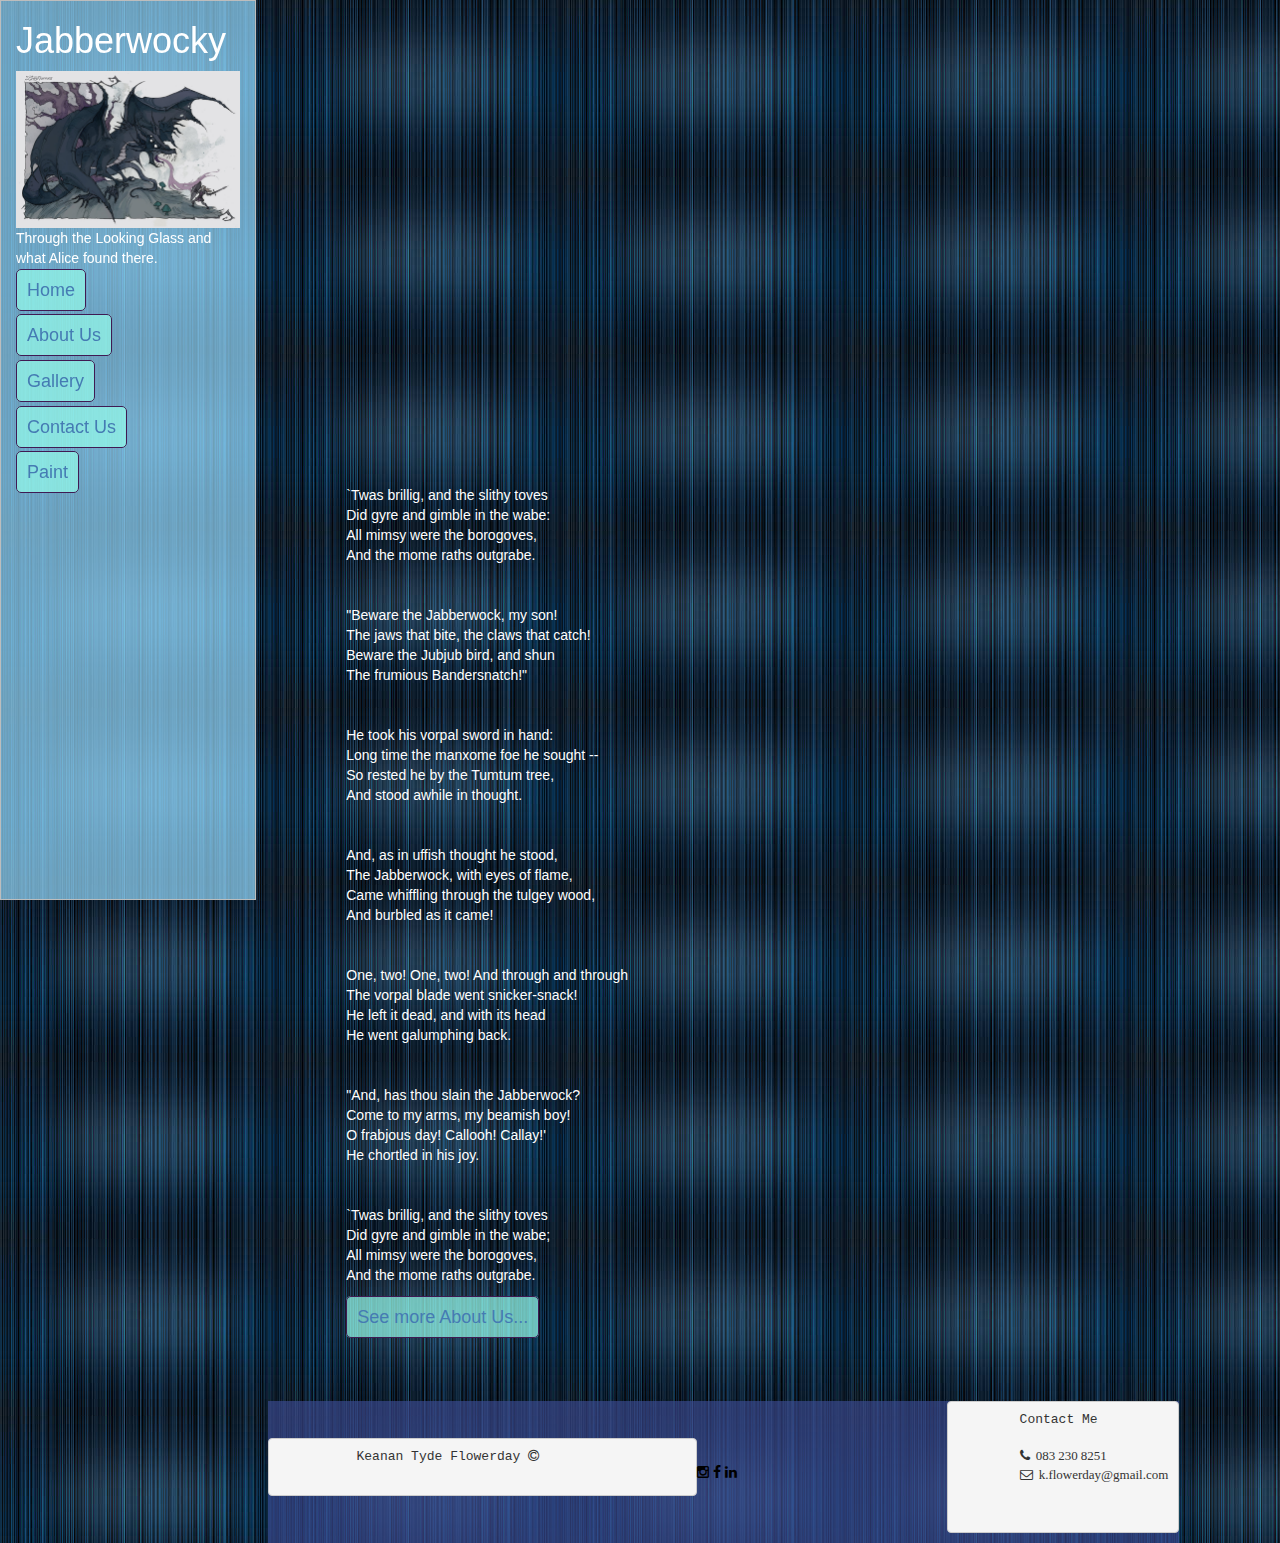
<file: Formative1/Index.html>
<!DOCTYPE html>
<html lang="en">
<head>
  <meta charset="UTF-8">
  <title>HOME TBA</title>
  <link href="Assets/CSS/font-awesome.css" rel="stylesheet" />
  <link rel="shortcut icon" href="Assets/img/favicon.ico" type="image/x-icon">
  <link rel="icon" href="Assets/img/favicon.ico" type="image/x-icon">
  <link type="text/css" rel="stylesheet" href="Assets/CSS/external.css" />
  <script src="http://code.jquery.com/jquery-1.11.3.min.js"></script>
  <!-- Latest compiled and minified CSS -->
  <link rel="stylesheet" href="https://maxcdn.bootstrapcdn.com/bootstrap/3.3.7/css/bootstrap.min.css">
  <!-- jQuery library -->
  <script src="https://ajax.googleapis.com/ajax/libs/jquery/3.1.1/jquery.min.js"></script>
  <!-- Latest compiled JavaScript -->
  <script src="https://maxcdn.bootstrapcdn.com/bootstrap/3.3.7/js/bootstrap.min.js"></script>
  <style>
  .head{
    width: 20%;
    height: 100%;
    opacity: 1;
    background-color: rgba(149,220,255,0.7) ;
    display: inline-block;
    border: 1px solid #bdbdbd;
  }
  body{
    color: white;
  }
  </style>
</head>
<body  class="body1">
  <header id="top" class=" head asdf navbar-fixed-top col-md-3 col-xs-3 col-sm-3 col-lg-3">
    <div>
      <h1>Jabberwocky</h1>
      <img width="100%" src="Assets\img\jabberwocky.jpg">
      <p>Through the Looking Glass and what Alice found there.</p>
    </div>


    <nav class"navbar navbar-default navbar-fixed-side">
      <a href="#">Home</a> <br><br>
      <a href="about.html">About Us</a> <br><br>
      <a href="gallery.html">Gallery</a> <br><br>
      <a href="contact.html">Contact Us</a> <br><br>
      <a href="painter.html">Paint</a> <br><br>
    </nav>
  </header>



<div class="about">
<div class="content col-md-9 col-xs-9 col-sm-9 col-lg-9" style="display: inline-block; float:right;">
  <iframe width="600" height="480" src="https://www.youtube.com/embed/Q_Um3787fSY" frameborder="0" allowfullscreen></iframe></br>
    `Twas brillig, and the slithy toves</br>
  Did gyre and gimble in the wabe:</br>
  All mimsy were the borogoves,</br>
  And the mome raths outgrabe.</br>
  </br></br>
  "Beware the Jabberwock, my son!</br>
  The jaws that bite, the claws that catch!</br>
  Beware the Jubjub bird, and shun</br>
  The frumious Bandersnatch!"</br>
  </br></br>
  He took his vorpal sword in hand:</br>
  Long time the manxome foe he sought --</br>
  So rested he by the Tumtum tree,</br>
  And stood awhile in thought.</br>
  </br></br>
  And, as in uffish thought he stood,</br>
  The Jabberwock, with eyes of flame,</br>
  Came whiffling through the tulgey wood,</br>
  And burbled as it came!</br>
  </br></br>
  One, two! One, two! And through and through</br>
  The vorpal blade went snicker-snack!</br>
  He left it dead, and with its head</br>
  He went galumphing back.</br>
  </br></br>
  "And, has thou slain the Jabberwock?</br>
  Come to my arms, my beamish boy!</br>
  O frabjous day! Callooh! Callay!'</br>
  He chortled in his joy.</br>
  </br></br>
  `Twas brillig, and the slithy toves</br>
  Did gyre and gimble in the wabe;</br>
  All mimsy were the borogoves,</br>
  And the mome raths outgrabe.</br></br>

    <a href="about.html">See more About Us...</a>
  </br></br>
  </div>

<a href="#" class="back-to-top">Back to Top</a>


<!-- <div class="container">
    <div class="row">
      <div class="col-lg-3 col-sm-4 col-xs-6"><a title="image 1" href="#"></a><img src="images\background_cherry_trees.png"></div>
      <div class="col-lg-3 col-sm-4 col-xs-6"><a title="image 2" href="#"></a><img src="images\background_cozy_library.png"></div>
      <div class="col-lg-3 col-sm-4 col-xs-6"><a title="image 3" href="#"></a><img src="images\background_floating_islands.png"></div>
    </div>
  </div>
</div> -->
<script type="text/javascript">
// create the back to top button
$('body').prepend('<a href="#" class="back-to-top">Back to Top</a>');

var amountScrolled = 300;

$(window).scroll(function() {
	if ( $(window).scrollTop() > amountScrolled ) {
		$('a.back-to-top').fadeIn('slow');
	} else {
		$('a.back-to-top').fadeOut('slow');
	}
});

$('a.back-to-top, a.simple-back-to-top').click(function() {
	$('html, body').animate({
		scrollTop: 0
	}, 700);
	return false;
});
</script>


  <footer>
    <table style="background-color:rgba(59, 75, 145, 0.66); width:90%">
      <tr>
        <td style="width:55%">
          <pre>
          Keanan Tyde Flowerday <i class="fa fa-copyright"></i>
          </pre>
        </td>
        <td style="width:40%">
          <a class=" falink" title="Instagram" href="https://instagram.com" target='_blank' ><i class="fa fa-instagram"></i></a>
          <a class=" falink" title="Facebook" href="https://www.facebook.com" target='_blank' ><i class="fa fa-facebook"></i></a>
          <a class=" falink" title="LinkedIn" href="https://www.linkedin.com/" target='_blank' ><i class="fa fa-linkedin"></i></a>
        </td>
        <td><pre>
        Contact Me <br>
        <i class="fa fa-phone">  083 230 8251</i>
        <i class="fa fa-envelope-o">  k.flowerday@gmail.com</i>

      </pre></td>
      </tr>
    </table>
  </footer>
</body>
</html>
</file>
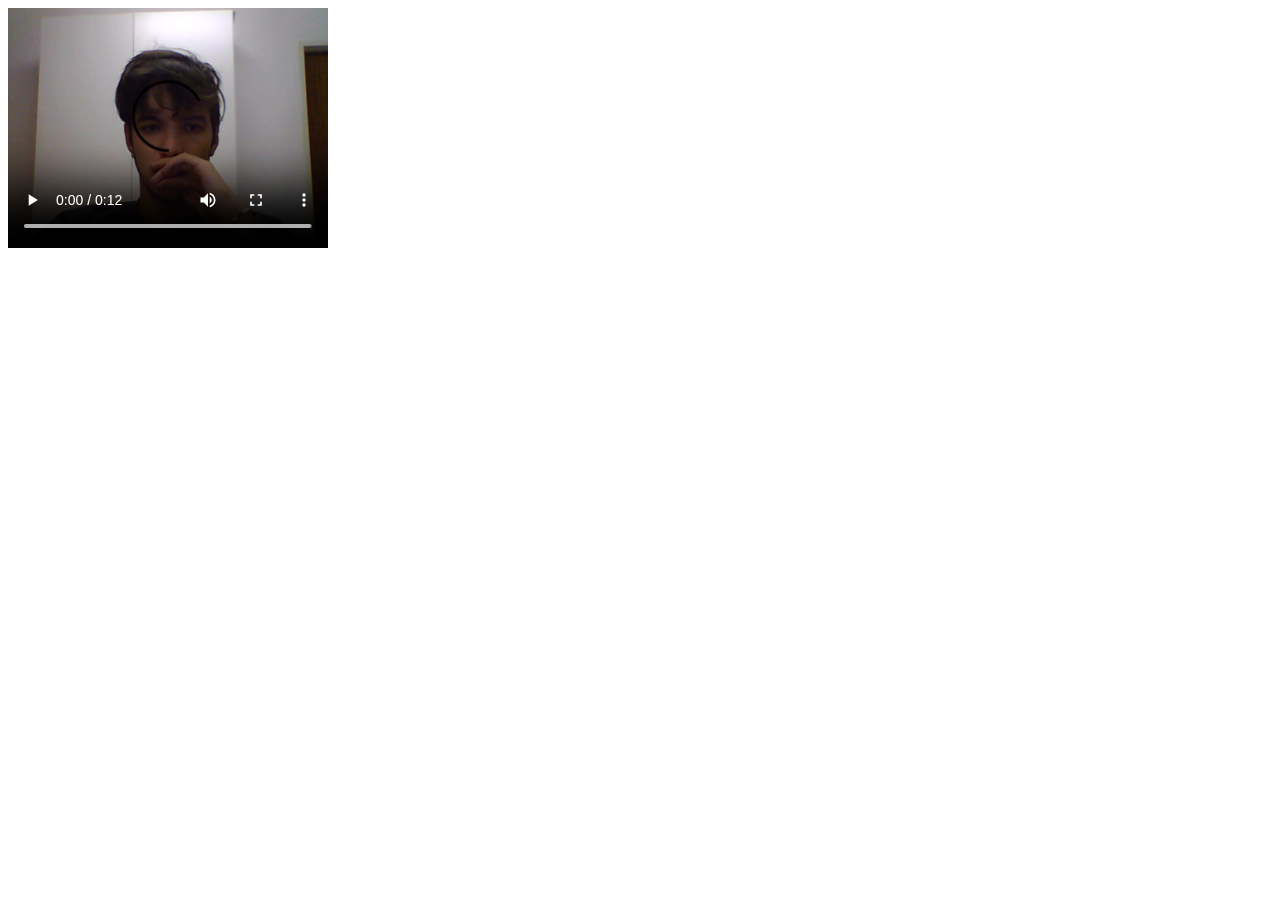
<file: Web/27032017/Index.html>
<!DOCTYPE html>
<html>
<head>
<title>SeaWorld</title>
</head>

<body>
  <video width="320" height="240" controls>
    <source src="WIN_20170403_18_59_11_Pro.mp4" type="video/mp4">

    Your browser does not support the video tag.
  </video>
</body>
</html>
</file>
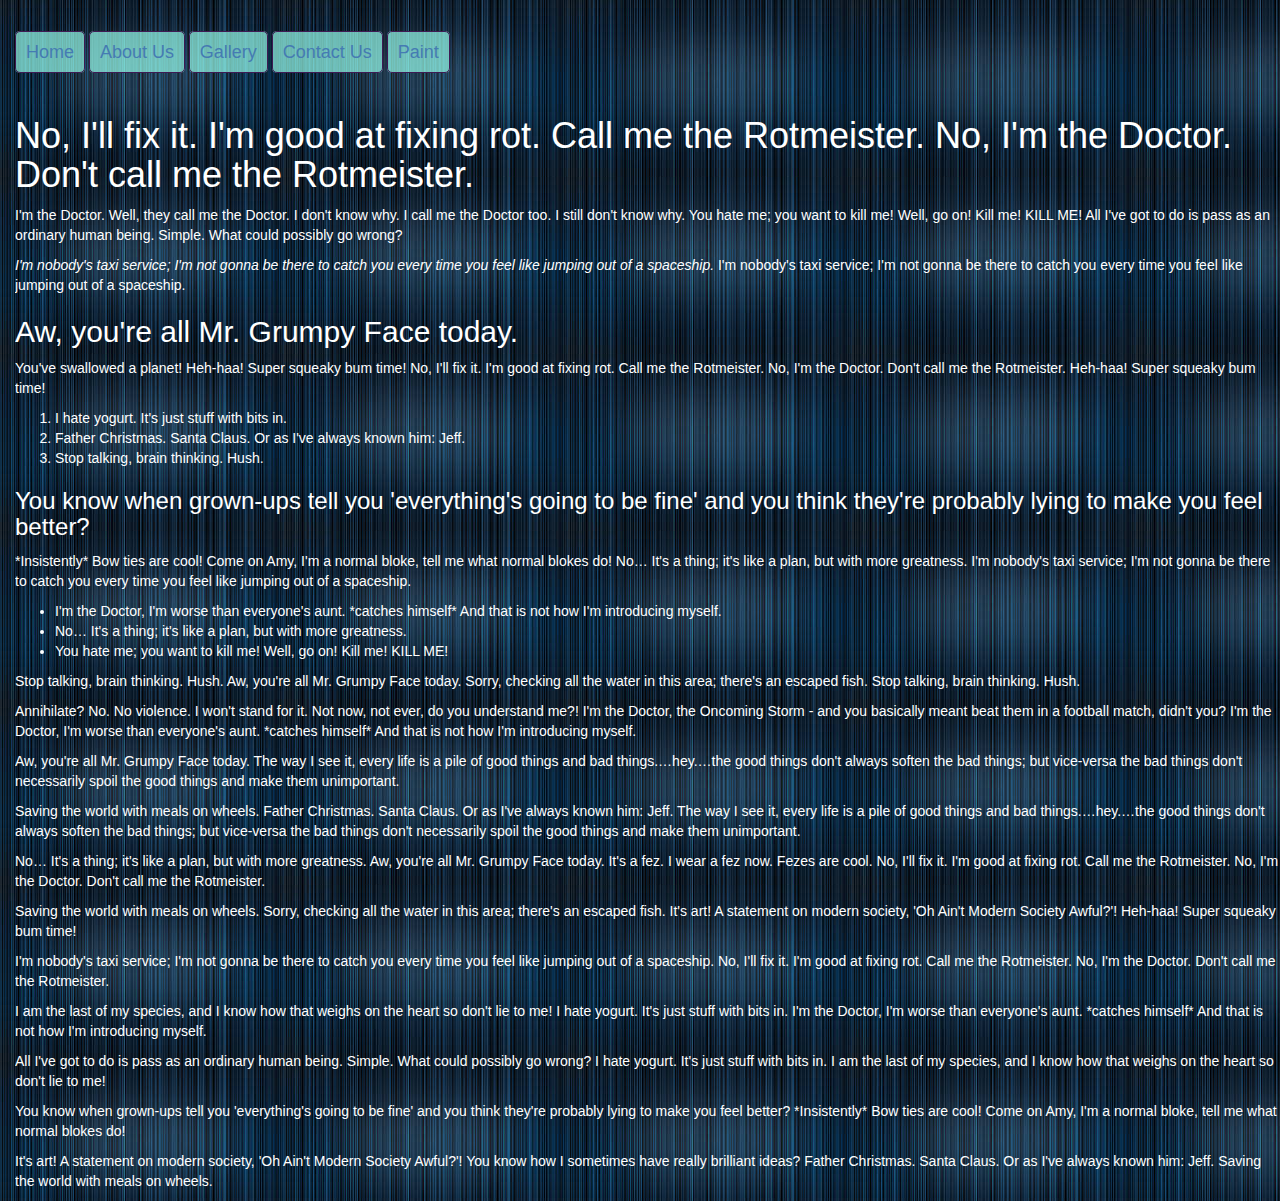
<file: Formative1/about.html>
<!DOCTYPE html>
<html lang="en">
<head>
  <meta charset="UTF-8">
  <meta name="viewport" content="width=device-width, initial-scale=1.0">
  <meta http-equiv="X-UA-Compatible" content="ie=edge">
  <title>About Us</title>
  <link rel="shortcut icon" href="Assets/img/favicon.ico" type="image/x-icon">
  <link rel="icon" href="Assets/img/favicon.ico" type="image/x-icon">
  <link type="text/css" rel="stylesheet" href="Assets/CSS/external.css" />
 <!-- Latest compiled and minified CSS -->
 <link rel="stylesheet" href="https://maxcdn.bootstrapcdn.com/bootstrap/3.3.7/css/bootstrap.min.css">
 <!-- jQuery library -->
 <script src="https://ajax.googleapis.com/ajax/libs/jquery/3.1.1/jquery.min.js"></script>
 <script src="http://code.jquery.com/jquery-1.11.3.min.js"></script>
 <!-- Latest compiled JavaScript -->
 <script src="https://maxcdn.bootstrapcdn.com/bootstrap/3.3.7/js/bootstrap.min.js"></script>
 <style>
 .head{
   width: 20%;
   height: 100%;
   opacity: 1;
   background-color: rgba(149,220,255,0.7) ;
   display: inline-block;
   border: 1px solid #bdbdbd;
 }
 body{
   color: white;
 }
 </style>
</head>
<body class="body1">
  <header>
    <nav>
      <br><br>
      <a href="index.html">Home</a>
      <a href="#">About Us</a>
      <a href="gallery.html">Gallery</a>
      <a href="contact.html">Contact Us</a>
      <a href="learnhtml.html">Paint</a>
      <!--<a href=""></a>-->
    </nav>
    <div style="color:white">
    <h1>No, I'll fix it. I'm good at fixing rot. Call me the Rotmeister. No, I'm the Doctor. Don't call me the Rotmeister.</h1>
    <p>I'm the Doctor. Well, they call me the Doctor. I don't know why. I call me the Doctor too. I still don't know why. You hate me; you want to kill me! Well, go on! Kill me! KILL ME! All I've got to do is pass as an ordinary human being. Simple. What could possibly go wrong?</p>
    <p><em>I'm nobody's taxi service; I'm not gonna be there to catch you every time you feel like jumping out of a spaceship.</em> I'm nobody's taxi service; I'm not gonna be there to catch you every time you feel like jumping out of a spaceship.</p>
    <h2>Aw, you're all Mr. Grumpy Face today.</h2>
    <p>You've swallowed a planet! Heh-haa! Super squeaky bum time! No, I'll fix it. I'm good at fixing rot. Call me the Rotmeister. No, I'm the Doctor. Don't call me the Rotmeister. Heh-haa! Super squeaky bum time!</p>
    <ol>
    <li>I hate yogurt. It's just stuff with bits in.</li><li>Father Christmas. Santa Claus. Or as I've always known him: Jeff.</li><li>Stop talking, brain thinking. Hush.</li>
    </ol>
    <h3>You know when grown-ups tell you 'everything's going to be fine' and you think they're probably lying to make you feel better?</h3>
<p>*Insistently* Bow ties are cool! Come on Amy, I'm a normal bloke, tell me what normal blokes do! No… It's a thing; it's like a plan, but with more greatness. I'm nobody's taxi service; I'm not gonna be there to catch you every time you feel like jumping out of a spaceship.</p>
<ul>
<li>I'm the Doctor, I'm worse than everyone's aunt. *catches himself* And that is not how I'm introducing myself.</li><li>No… It's a thing; it's like a plan, but with more greatness.</li><li>You hate me; you want to kill me! Well, go on! Kill me! KILL ME!</li>
</ul>

<p>Stop talking, brain thinking. Hush. Aw, you're all Mr. Grumpy Face today. Sorry, checking all the water in this area; there's an escaped fish. Stop talking, brain thinking. Hush.</p>
<p>Annihilate? No. No violence. I won't stand for it. Not now, not ever, do you understand me?! I'm the Doctor, the Oncoming Storm - and you basically meant beat them in a football match, didn't you? I'm the Doctor, I'm worse than everyone's aunt. *catches himself* And that is not how I'm introducing myself.</p>
<p>Aw, you're all Mr. Grumpy Face today. The way I see it, every life is a pile of good things and bad things.…hey.…the good things don't always soften the bad things; but vice-versa the bad things don't necessarily spoil the good things and make them unimportant.</p>
<p>Saving the world with meals on wheels. Father Christmas. Santa Claus. Or as I've always known him: Jeff. The way I see it, every life is a pile of good things and bad things.…hey.…the good things don't always soften the bad things; but vice-versa the bad things don't necessarily spoil the good things and make them unimportant.</p>
<p>No… It's a thing; it's like a plan, but with more greatness. Aw, you're all Mr. Grumpy Face today. It's a fez. I wear a fez now. Fezes are cool. No, I'll fix it. I'm good at fixing rot. Call me the Rotmeister. No, I'm the Doctor. Don't call me the Rotmeister.</p>
<p>Saving the world with meals on wheels. Sorry, checking all the water in this area; there's an escaped fish. It's art! A statement on modern society, 'Oh Ain't Modern Society Awful?'! Heh-haa! Super squeaky bum time!</p>
<p>I'm nobody's taxi service; I'm not gonna be there to catch you every time you feel like jumping out of a spaceship. No, I'll fix it. I'm good at fixing rot. Call me the Rotmeister. No, I'm the Doctor. Don't call me the Rotmeister.</p>
<p>I am the last of my species, and I know how that weighs on the heart so don't lie to me! I hate yogurt. It's just stuff with bits in. I'm the Doctor, I'm worse than everyone's aunt. *catches himself* And that is not how I'm introducing myself.</p>
<p>All I've got to do is pass as an ordinary human being. Simple. What could possibly go wrong? I hate yogurt. It's just stuff with bits in. I am the last of my species, and I know how that weighs on the heart so don't lie to me!</p>
<p>You know when grown-ups tell you 'everything's going to be fine' and you think they're probably lying to make you feel better? *Insistently* Bow ties are cool! Come on Amy, I'm a normal bloke, tell me what normal blokes do!</p>
<p>It's art! A statement on modern society, 'Oh Ain't Modern Society Awful?'! You know how I sometimes have really brilliant ideas? Father Christmas. Santa Claus. Or as I've always known him: Jeff. Saving the world with meals on wheels.</p>
</div>
  </header>
  <a href="#" class="back-to-top">Back to Top</a>

  <script type="text/javascript">
  // create the back to top button
  $('body').prepend('<a href="#" class="back-to-top">Back to Top</a>');

  var amountScrolled = 300;

  $(window).scroll(function() {
  	if ( $(window).scrollTop() > amountScrolled ) {
  		$('a.back-to-top').fadeIn('slow');
  	} else {
  		$('a.back-to-top').fadeOut('slow');
  	}
  });

  $('a.back-to-top, a.simple-back-to-top').click(function() {
  	$('html, body').animate({
  		scrollTop: 0
  	}, 700);
  	return false;
  });
  </script>
</body>
</html>
</file>
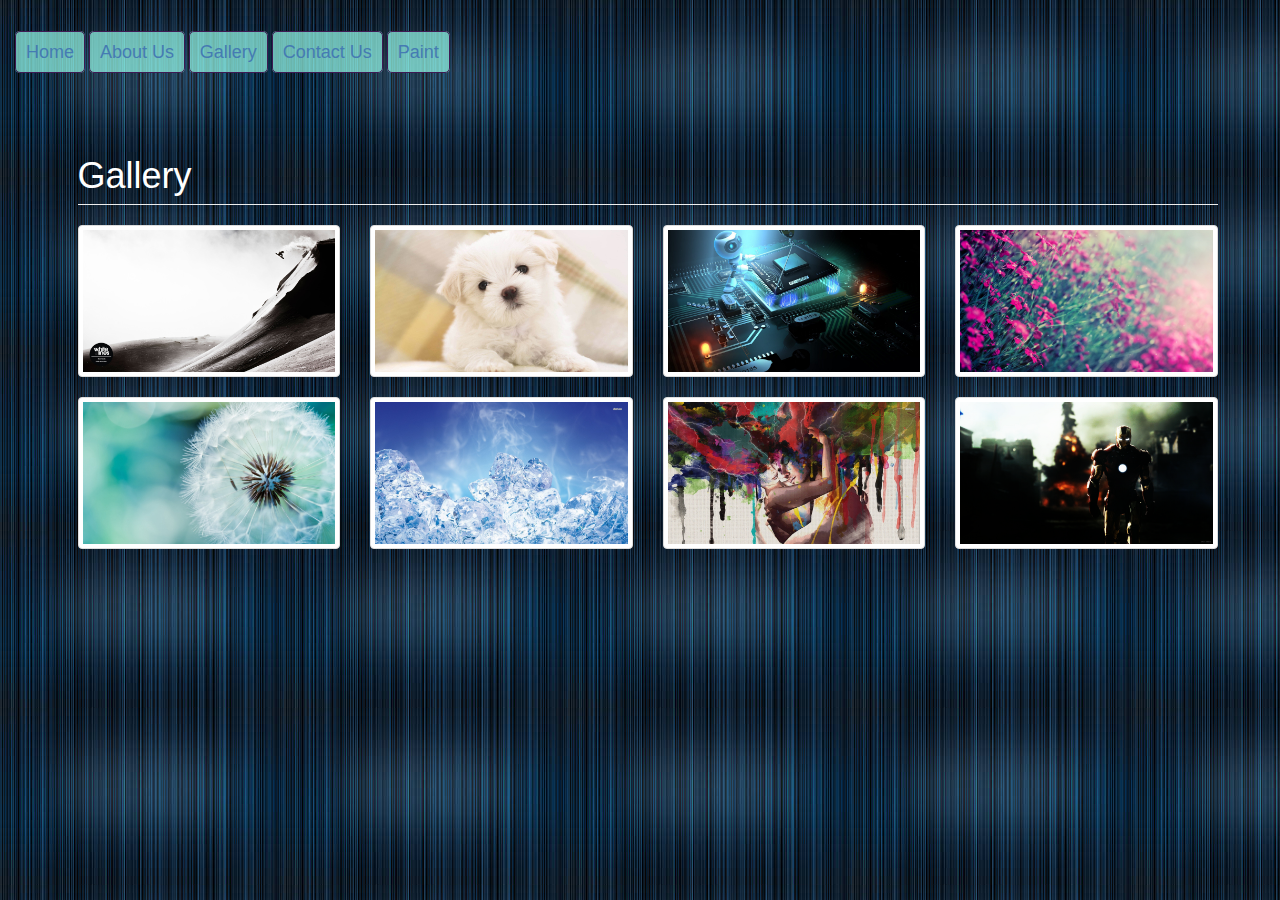
<file: Formative1/gallery.html>
<!DOCTYPE html>
<html lang="en">
<head>
  <meta charset="UTF-8">
  <meta name="viewport" content="width=device-width, initial-scale=1.0">
  <meta http-equiv="X-UA-Compatible" content="ie=edge">
  <title>Gallery</title>
  <link rel="shortcut icon" href="Assets/img/favicon.ico" type="image/x-icon">
  <link rel="icon" href="Assets/img/favicon.ico" type="image/x-icon">
  <script src="http://code.jquery.com/jquery-1.11.3.min.js"></script>
  <link type="text/css" rel="stylesheet" href="Assets/CSS/external.css" />
 <!-- Latest compiled and minified CSS -->
 <link rel="stylesheet" href="https://maxcdn.bootstrapcdn.com/bootstrap/3.3.7/css/bootstrap.min.css">
 <!-- jQuery library -->
 <script src="https://ajax.googleapis.com/ajax/libs/jquery/3.1.1/jquery.min.js"></script>
 <!-- Latest compiled JavaScript -->
 <script src="https://maxcdn.bootstrapcdn.com/bootstrap/3.3.7/js/bootstrap.min.js"></script>
 <style>
 .head{
   width: 20%;
   height: 100%;
   opacity: 1;
   background-color: rgba(149,220,255,0.7) ;
   display: inline-block;
   border: 1px solid #bdbdbd;
 }
 body{
   color: white;
 }
 </style>
</head>
<body class="body1">
  <header>
    <nav>
      <br><br>
      <a href="index.html">Home</a>
      <a href="about.html">About Us</a>
      <a href="#">Gallery</a>
      <a href="contact.html">Contact Us</a>
      <a href="learnhtml.html">Paint</a>
      <!--<a href=""></a>-->
    </nav>
  </header>



  <div>
    <!-- Page Content -->
      <div class="container">

          <div class="row">

              <div class="col-lg-12">
                  <h1 class="page-header" style="color:white"> Gallery</h1>
              </div>

              <div class="col-lg-3 col-md-4 col-xs-4 thumb">
                  <a title="Image 1" class="thumbnail" href="#">
                      <img id="image-1" class="img-responsive" src="Assets\img\4041656-snowboard-wallpaper.jpg"  alt="">
                  </a>
              </div>
              <div class="col-lg-3 col-md-4 col-xs-4 thumb">
                  <a title="Image 2" class="thumbnail" href="#">
                      <img id="image-2" class="img-responsive"src="Assets\img\4067345-wallpaper-dog.jpg"alt="">
                  </a>
              </div>
              <div class="col-lg-3 col-md-4 col-xs-4 thumb">
                  <a title="Image 3" class="thumbnail" href="#">
                      <img id="image-3" class="img-responsive" src="Assets\img\4293558-computer-wallpaper.jpg" alt="">
                  </a>
              </div>

              <div class="col-lg-3 col-md-4 col-xs-4 thumb">
                  <a title="Image 4" class="thumbnail" href="#">
                      <img id="image-4" class="img-responsive" src="Assets\img\4423041-pink-wallpaper-hd.jpg" alt="">
                  </a>
              </div>
              <div class="col-lg-3 col-md-4 col-xs-4 thumb">
                  <a title="Image 5" class="thumbnail" href="#">
                      <img id="image-5" class="img-responsive" src="Assets\img\4727514-dandelion-wallpaper.jpg" alt="">
                  </a>
              </div>
              <div class="col-lg-3 col-md-4 col-xs-4 thumb">
                  <a title="Image 6" class="thumbnail" href="#">
                      <img id="image-6" class="img-responsive" src="Assets\img\5499680-ice-wallpaper.jpg" alt="">
                  </a>
              </div>
              <div class="col-lg-3 col-md-4 col-xs-4 thumb">
                  <a title="Image 7" class="thumbnail" href="#">
                      <img id="image-7" class="img-responsive" src="Assets\img\5633156-artistic-images.jpg" alt="">
                  </a>
              </div>
              <div class="col-lg-3 col-md-4 col-xs-4 thumb">
                  <a title="Image 8" class="thumbnail" href="#">
                      <img id="image-8" class="img-responsive" src="Assets\img\3886539-iron-man-hd-wallpaper.png" alt="">
                  </a>
              </div>

          </div>
  </div>

  </div>
  <div tabindex="-1" class="modal fade" id="myModal" role="dialog">
    <div class="modal-dialog">
    <div class="modal-content">
      <div class="modal-header">
  		<button class="close" type="button" data-dismiss="modal">×</button>
  		<h3 class="modal-title">Image</h3>
  	</div>
  	<div class="modal-body">

  	</div>
  	<div class="modal-footer">
  		<button class="btn btn-default" data-dismiss="modal">Close</button>
  	</div>
     </div>
    </div>
  </div>

  <script>
  $(document).ready(function() {
  $('.thumbnail').click(function(){
        $('.modal-body').empty();
    	var title = $(this).parent('a').attr("title");
    	$('.modal-title').html(title);
    	$($(this).parents('div').html()).appendTo('.modal-body');
    	$('#myModal').modal({show:true});
  });
  });
  </script>

<a href="#" class="back-to-top">Back to Top</a>

<script type="text/javascript">
// create the back to top button
$('body').prepend('<a href="#" class="back-to-top">Back to Top</a>');

var amountScrolled = 300;

$(window).scroll(function() {
	if ( $(window).scrollTop() > amountScrolled ) {
		$('a.back-to-top').fadeIn('slow');
	} else {
		$('a.back-to-top').fadeOut('slow');
	}
});

$('a.back-to-top, a.simple-back-to-top').click(function() {
	$('html, body').animate({
		scrollTop: 0
	}, 700);
	return false;
});
</script>

</body>
</html>
</file>
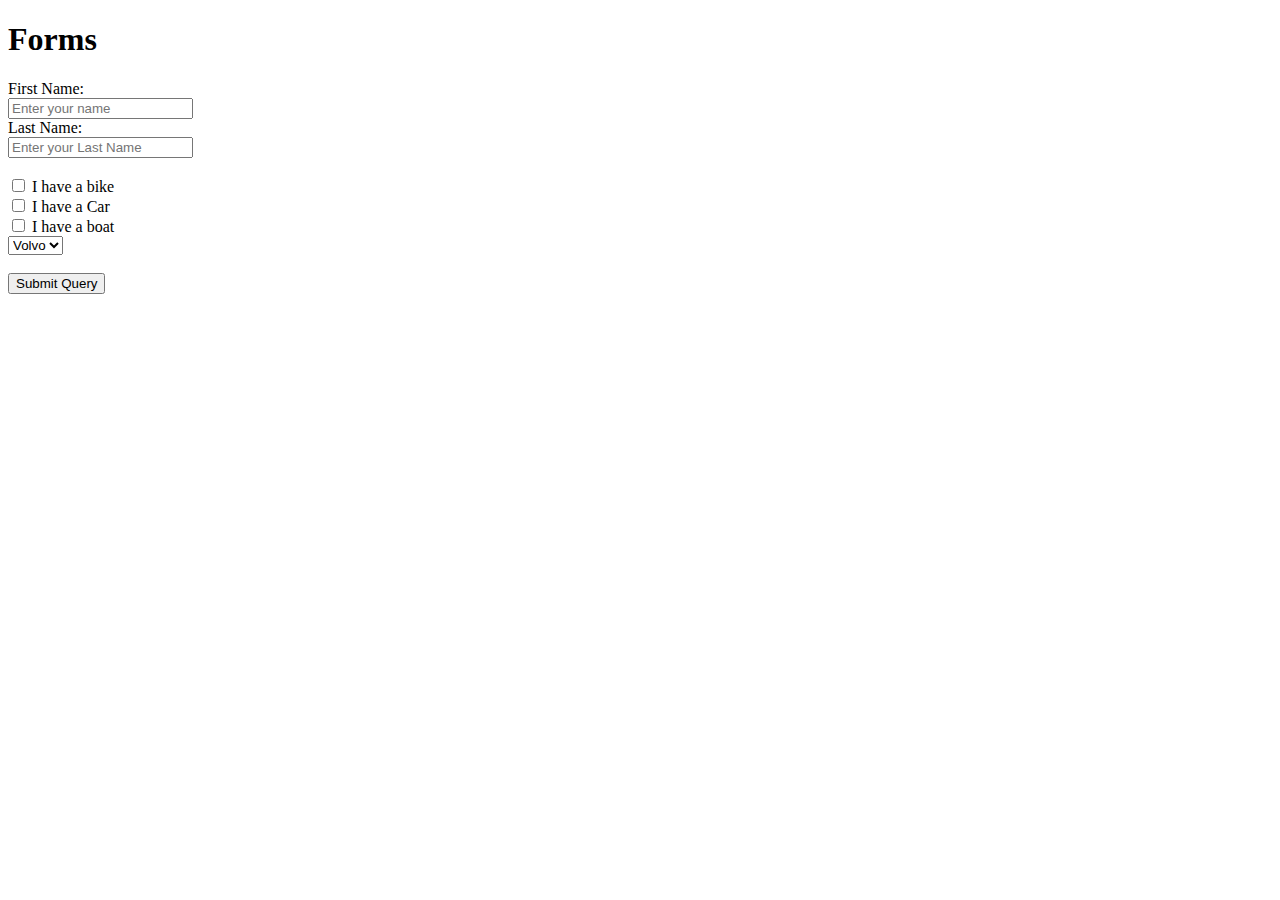
<file: Web/13032017/Form.html>
<!DOCTYPE html>
<html>
<head>
<title>Forms</title>

</head>

<body>
  <h1> Forms </h1>
  <form  id="form1">
          <label>First Name:</label><br/>
          <input type="text" id="name_txtbox" placeholder="Enter your name" required /><br />
          <label>Last Name:</label><br/>
          <input type="text" id="sname_txtbox" placeholder="Enter your Last Name" required /><br /><br />
          <input type="checkbox" id="bikecb"/>
          <label>I have a bike</label><br/>
          <input type="checkbox" id="carcb"/>
          <label>I have a Car</label><br/>
          <input type="checkbox" id="boatcb"/>
          <label>I have a boat</label><br/>
        <select name="cars" id="carz">
          <option value="volvo">Volvo</option>
          <option value="saab">Saab</option>
          <option value="fiat">Fiat</option>
          <option value="audi">Audi</option>
        </select>
          <br /><br />
          <input type="submit" value="Submit Query"/>



  </form>
</body>
</html>
</file>
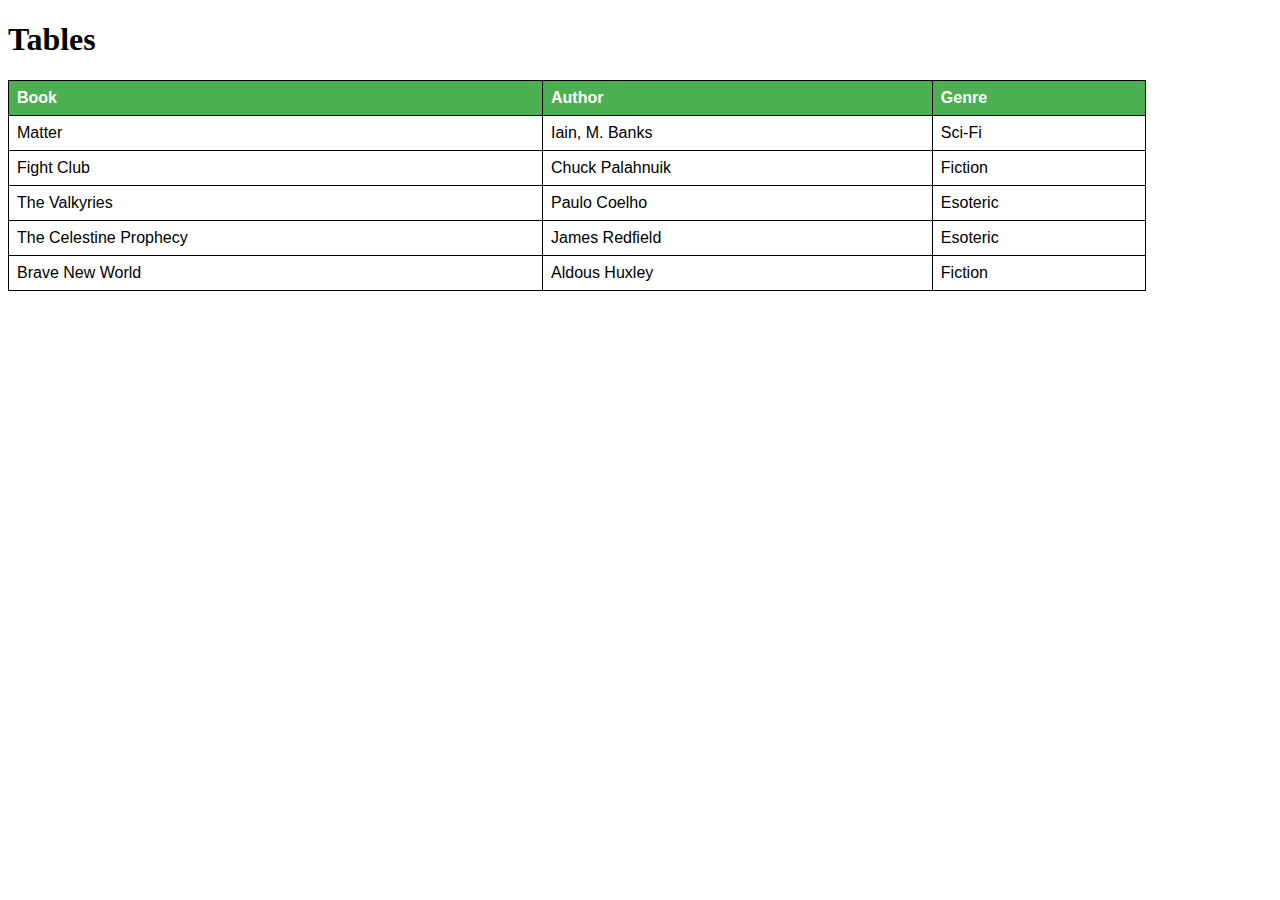
<file: Web/13032017/Table.html>
<!DOCTYPE html>
<html>
<head>
<title>Tables</title>

<style>
table {
  font-family: arial, sans-serif;
  border-collapse: collapse;
  width: 100%;

}
td, th{
border: 1px solid black;
text-align: left;
padding: 8px;
background-color: white;
}

th{
  background-color: #4CAF50;
  color: white;
}


</style>
</head>

<body>
  <h1> Tables </h1>
  <table style="width:90%">
    <tr class="headclass">
      <th>Book</th>
      <th>Author</th>
      <th>Genre</th>
    </tr>
    <tr>
      <td>Matter</td>
      <td> Iain, M. Banks</td>
      <td>Sci-Fi</td>
    </tr>
    <tr>
      <td>Fight Club</td>
      <td>Chuck Palahnuik</td>
      <td>Fiction</td>
    </tr>
    <tr>
      <td>The Valkyries</td>
      <td>Paulo Coelho</td>
      <td>Esoteric</td>
    </tr>
    <tr>
      <td>The Celestine Prophecy</td>
      <td>James Redfield</td>
      <td>Esoteric</td>
    </tr>
    <tr>
      <td>Brave New World</td>
      <td>Aldous Huxley</td>
      <td>Fiction</td>
    </tr>
  </table>
</body>
</html>
</file>
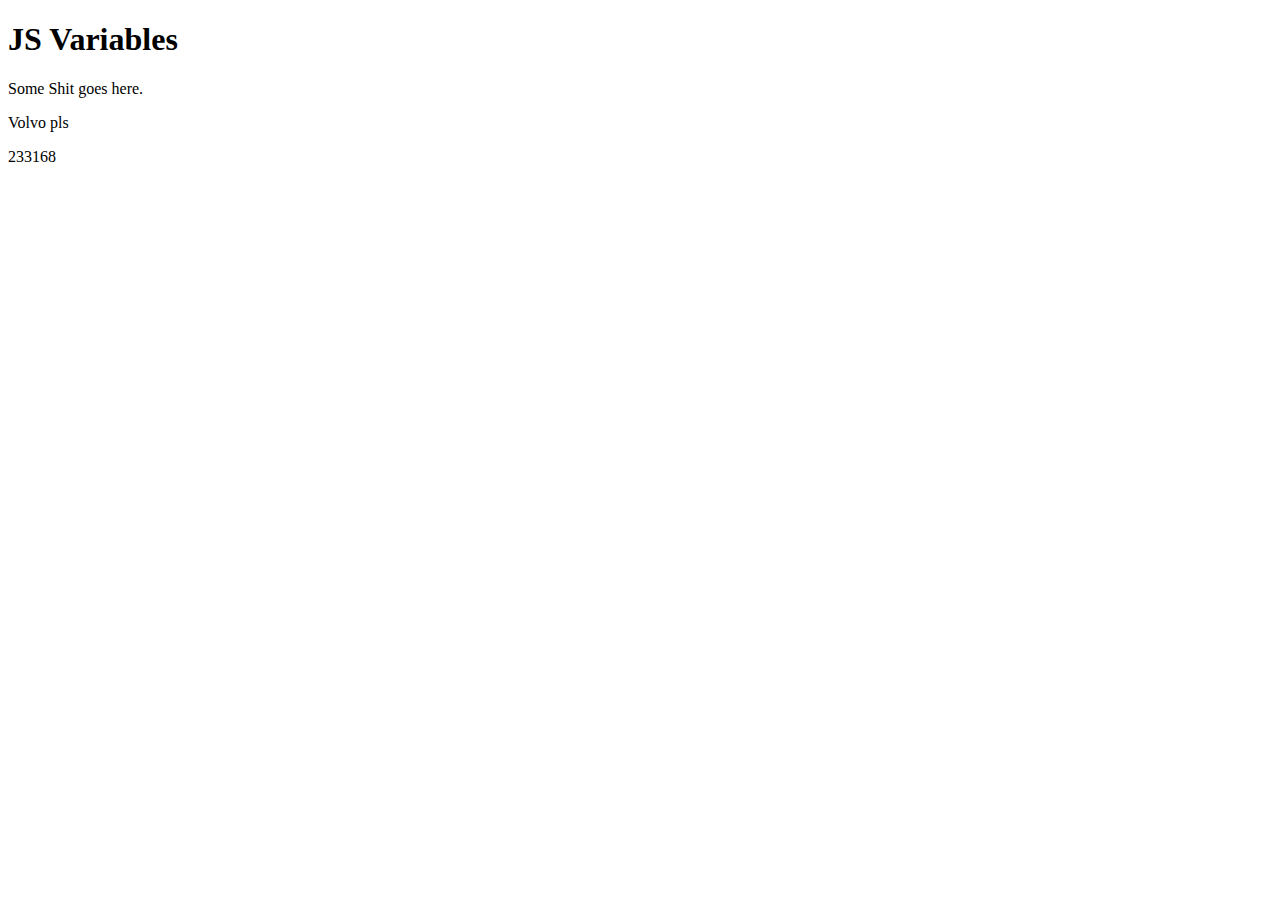
<file: Web/13032017/Var.html>
<!DOCTYPE html>
<html>
<head>

</head>
<body>
  <h1>JS Variables</h1>
  <p>Some Shit goes here.</p>
  <p id="demo"></p>
  <p id="Ans"></p>
  <script>
    var carName = "Volvo pls";
    var total = null;
    document.getElementById("demo").innerHTML = carName;
    for (var i = 1; i < 1000; i++) {
      if (i % 3 == 0)
      {
        total = total + i;
        console.log(total);
      }
      else if (i % 5 == 0)
      {
        total = total + i;
        console.log(total);
      }
    }
    document.getElementById("Ans").innerHTML = total;

  </script>

</body>

</html>
</file>
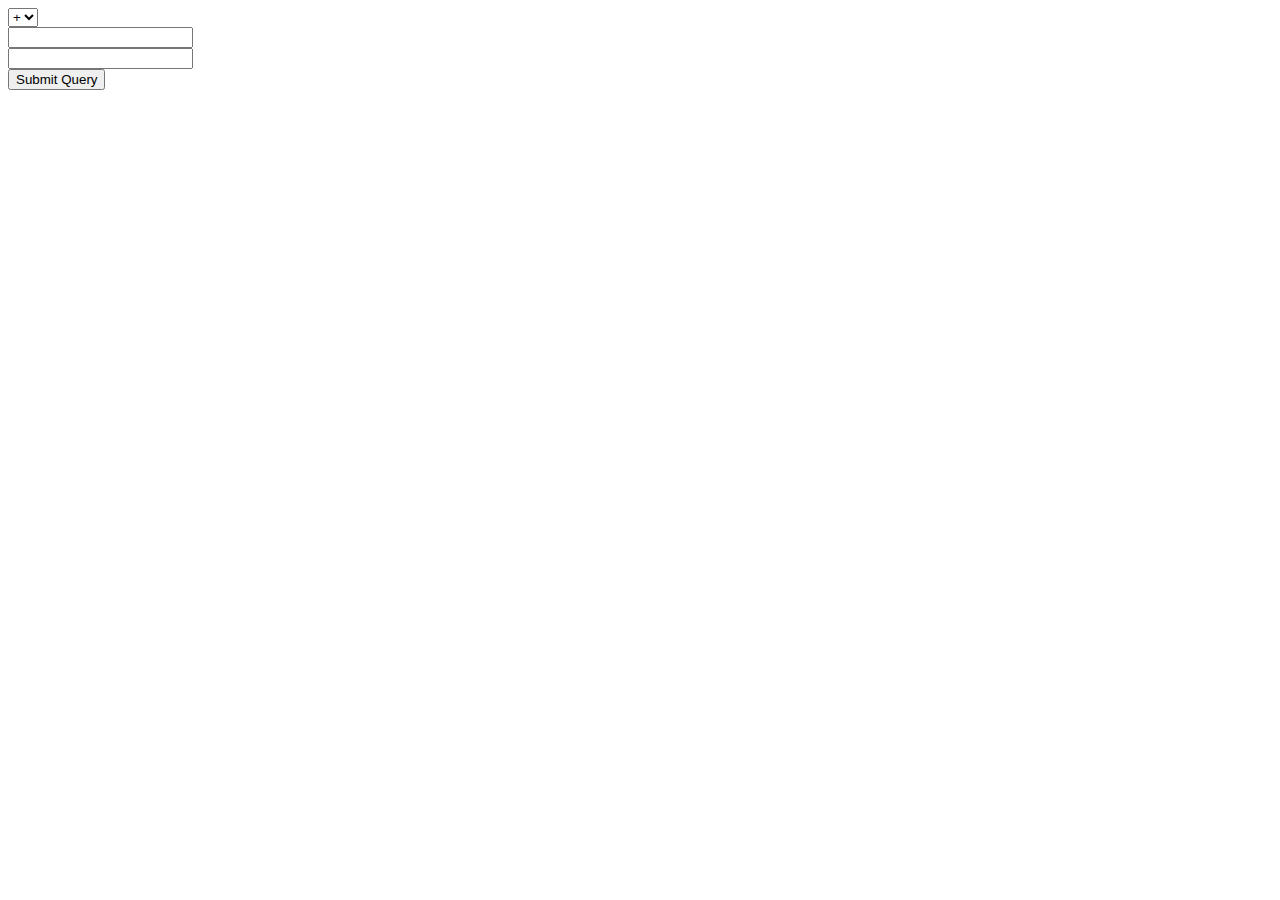
<file: Web/14032017/Practical.html>
<!DOCTYPE html>
<html>
<head>
<title>Practical</title>
</head>
<body>
    <form  id="form1">
    <select name="cars" id="sign">
      <option value="+">+</option>
      <option value="-">-</option>
      <option value="*">x</option>
      <option value="/">/</option>
    </select><br/>
    <input type="text" id="num1_txtbox"  required /><br />
    <input type="text" id="num2_txtbox" required /><br />

  <input type="button" onclick="foo()" value="Submit Query"/>
<p id="outputp"></p>
  </form>
  <script>
    function foo()
    {
      var choice = document.getElementById("sign").value;
      var num1 = Number(document.getElementById("num1_txtbox").value);
      var num2 = Number(document.getElementById("num2_txtbox").value);
      console.log(num1 + " " + choice + " " + num2 + " =");
      //  ans = num1 num2
      var ans = null;
      switch(choice) {
    case '+':
        ans = num1+num2
        //code block
        break;
    case '-':
        ans = num1-num2;
        //code block
        break;
    case '/':
        ans = num1/num2;
        //code block
        break;
    case '*':
       ans = num1*num2;
        //code block
        break;
    default:
        ans = "Invalid Operator!";
                  }
                  console.log(ans);
document.getElementById("outputp").innerHTML = ans
    }




  </script>
</body>
</html>
</file>
<file: Formative1/Assets/CSS/external.css>
h2 {
  font-size: 15px;
}

html, body {
  overflow-x: hidden;
}

footer {
  margin-left: 5%;
  padding-top: 50px;
}

pre {
  border: none;
  opacity: 1;
  background-color:rgba(0, 0, 0, 0);
  font-family: palatino-linotype;
  font-size: 18px;

}

.body1 {
  background-image: url("../img/bg.jpg");
  background-repeat: repeat;
  /*background-size: 100% auto;*/
  margin-left: 15px;
}


.asdf{
  position: fixed;
}

a.back-to-top {
	display: none;
	width: 60px;
	height: 60px;
	text-indent: -9999px;
	position: fixed;
	z-index: 999;
	right: 20px;
	bottom: 20px;
	background: RGB(69, 123, 179) url("../img/up-arrow.png") no-repeat center 43%;
	-webkit-border-radius: 30px;
	-moz-border-radius: 30px;
	border-radius: 30px;
}

#map{
  float: left;

}

#formdiv {
  float: left;
  margin-right: 100px;
  color: black;
}

#colsample {
  width: 50%;
  height: 50px;
  opacity: 1;
  border-style: solid;
  border-width: thin;
  border-color: rgb(0, 0, 0);
  font-weight: bold;
}

.falink {
  color: black;
}

nav{
    margin-bottom: 50px;
}

nav>a {
  padding: 10px;
  background-color: rgba(149,252,235,0.7);
  border: solid, thin, rgb(63, 26, 83);
  padding: 10px, 10px, 10px, 10px;
  border-radius: 5px;
  font-size: 18px;
  text-decoration: none;
  color: rgb(69, 123, 179);
}
div>a {
  padding: 10px;
  background-color: rgba(149,252,235,0.7);
  border: solid, thin, rgb(63, 26, 83);
  padding: 10px, 10px, 10px, 10px;
  border-radius: 5px;
  font-size: 18px;
  text-decoration: none;
  color: rgb(69, 123, 179);
}

nav>a:hover{
  background-color: rgba(69, 123, 179,0.7);
  border: solid, thin, rgb(63, 26, 83);
  padding: 10px, 10px, 10px, 10px;
  border-radius: 5px;
  font-size: 18px;
  text-decoration: none;
  color: rgb(149,252,235);
}

nav>a:active{
background-color: rgba(255,0,0,0.7);
border: solid, thin, rgb(63, 26, 83);
padding: 10px, 10px, 10px, 10px;
border-radius: 5px;
font-size: 18px;
text-decoration: none;
color: rgb(69, 123, 179);}

footer{
  width: 80%;
  float: right;
}
</file>
